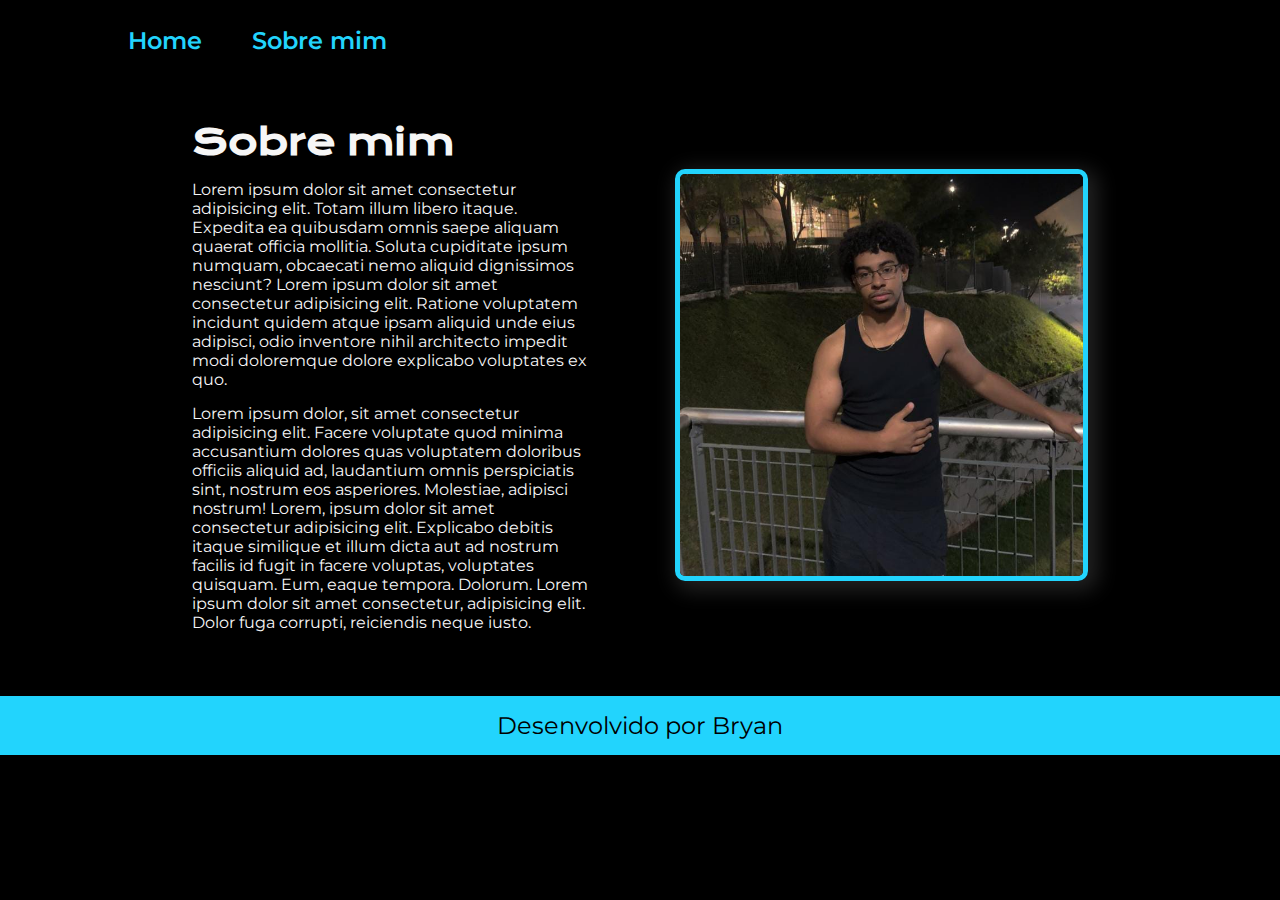
<file: about.html>
<!DOCTYPE html>
<html lang="pt-br">

<head>
    <meta charset="UTF-8">
    <meta name="viewport" content="width=device-width, initial-scale=1.0">
    <link rel="stylesheet" href="css/style.css">
    <title>Sobre Mim</title>
</head>

<body>
    <header class="cabecalho">
        <nav class="cabecalho-menu">
            <a class="cabecalho-menu-link" href="index.html">Home</a>
            <a class="cabecalho-menu-link" href="about.html">Sobre mim</a>
        </nav>
    </header>

    <main class="apresentacao">
        <section class="apresentacao-conteudo">
            <h1 class="apresentacao-conteudo-titulo">Sobre mim</h1>

            <p  class="apresentacao-conteudo-texto">Lorem ipsum dolor sit amet consectetur adipisicing elit. Totam illum libero itaque. Expedita ea quibusdam
                omnis saepe aliquam quaerat officia mollitia. Soluta cupiditate ipsum numquam, obcaecati nemo aliquid
                dignissimos nesciunt? Lorem ipsum dolor sit amet consectetur adipisicing elit. Ratione voluptatem
                incidunt quidem atque ipsam aliquid unde eius adipisci, odio inventore nihil architecto impedit modi
                doloremque dolore explicabo voluptates ex quo.
            </p>

            <p class="apresentacao-conteudo-texto">Lorem ipsum dolor, sit amet consectetur adipisicing elit. Facere voluptate quod minima accusantium
                dolores quas voluptatem doloribus officiis aliquid ad, laudantium omnis perspiciatis sint, nostrum eos
                asperiores. Molestiae, adipisci nostrum!
                Lorem, ipsum dolor sit amet consectetur adipisicing elit. Explicabo debitis itaque similique et illum
                dicta aut ad nostrum facilis id fugit in facere voluptas, voluptates quisquam. Eum, eaque tempora.
                Dolorum. Lorem ipsum dolor sit amet consectetur, adipisicing elit. Dolor fuga corrupti, reiciendis neque
                iusto.
               
            </p>

        </section>
        <img src="img/perfil.jpg" alt="">
    </main>

    <footer class="rodape">
        <p>Desenvolvido por Bryan</p>
    </footer>
</body>

</html>
</file>
<file: css/style.css>
@import url('https://fonts.googleapis.com/css2?family=Krona+One&family=Montserrat:ital,wght@0,100..900;1,100..900&display=swap');

:root{
    --cor-primaria:#000;
    --cor-secundaria:#F6F6F6;
    --cor-terciaria:#22D4FD;

    --fonte-primaria:"Krona One", sans-serif;
    --fonte-secundaria:"Montserrat", sans-serif;
}

* {
    padding: 0;
    margin: 0;
}

body {
    background-color: var(--cor-primaria);
    color: var(--cor-secundaria);
    box-sizing: border-box;
}

.titulo-destaque {
    color: var(--cor-terciaria);

}

.apresentacao {
    padding: 5% 15%;
    display: flex;
    align-items: center;
    justify-content: space-between;
    gap: 82px;
}
.cabecalho{
    padding: 2% 0% 0% 10%;
}
.cabecalho-menu{
    display: flex;
    gap: 50px;
}
.cabecalho-menu-link{
    font-family: var(--fonte-secundaria);
    font-size: 1.5rem;
    font-weight: 600;
    color: var(--cor-terciaria);
    text-decoration: none;
}
.apresentacao-conteudo {
    width: 50%;
    display: flex;
    flex-direction: column;
    gap: 15px;
}

.apresentacao-conteudo-titulo {
    font-size: 2.25rem;
    font-family: var(--fonte-primaria);
}

img {
    width: 45%;
    border-radius: 10px;
    border: var(--cor-terciaria) solid 5px;
    box-shadow: 5px 5px 20px 5px #ffffff21;

}

.apresentacao-conteudo-texto {
    font-size: 1.5;
    font-family: var(--fonte-secundaria);
}

.apresentacao-links {
    display: flex;
    justify-content: space-between;
    flex-direction: column;
    align-items: center;
    gap: 32px;
}

.apresentacao-links-titulo {
    font-family: var(--fonte-primaria);
    font-weight: 400;
}

.apresentacao-links-link {
    border: var(--cor-terciaria) 2px solid;
    box-shadow: 5px 5px 20px 5px var(--cor-primaria);
    width: 50%;
    text-align: center;
    border-radius: 8px;
    font-size: 1.5rem;
    padding: 14px 0px;
    text-decoration: none;
    color: var(--cor-secundaria);
    font-family: var(--fonte-secundaria);
    font-weight: 600;
}
.apresentacao-links-link:hover {
    scale: 1.01;
    
}
.rodape{
    color: var(--cor-primaria);
    background-color: var(--cor-terciaria);
    text-align: center;
    padding: 15px;
    font-family: var(--fonte-secundaria);
    font-size: 1.5rem;
}
@media (max-width: 945px){
    .cabecalho{
        padding: 10% 0% 10% 0%;
    }
    .cabecalho-menu{
        justify-content: center;
    }
    .apresentacao{
        flex-direction: column-reverse;
        padding: 5%;
    }
    .apresentacao-conteudo{
        width: auto;
    }

}
</file>
